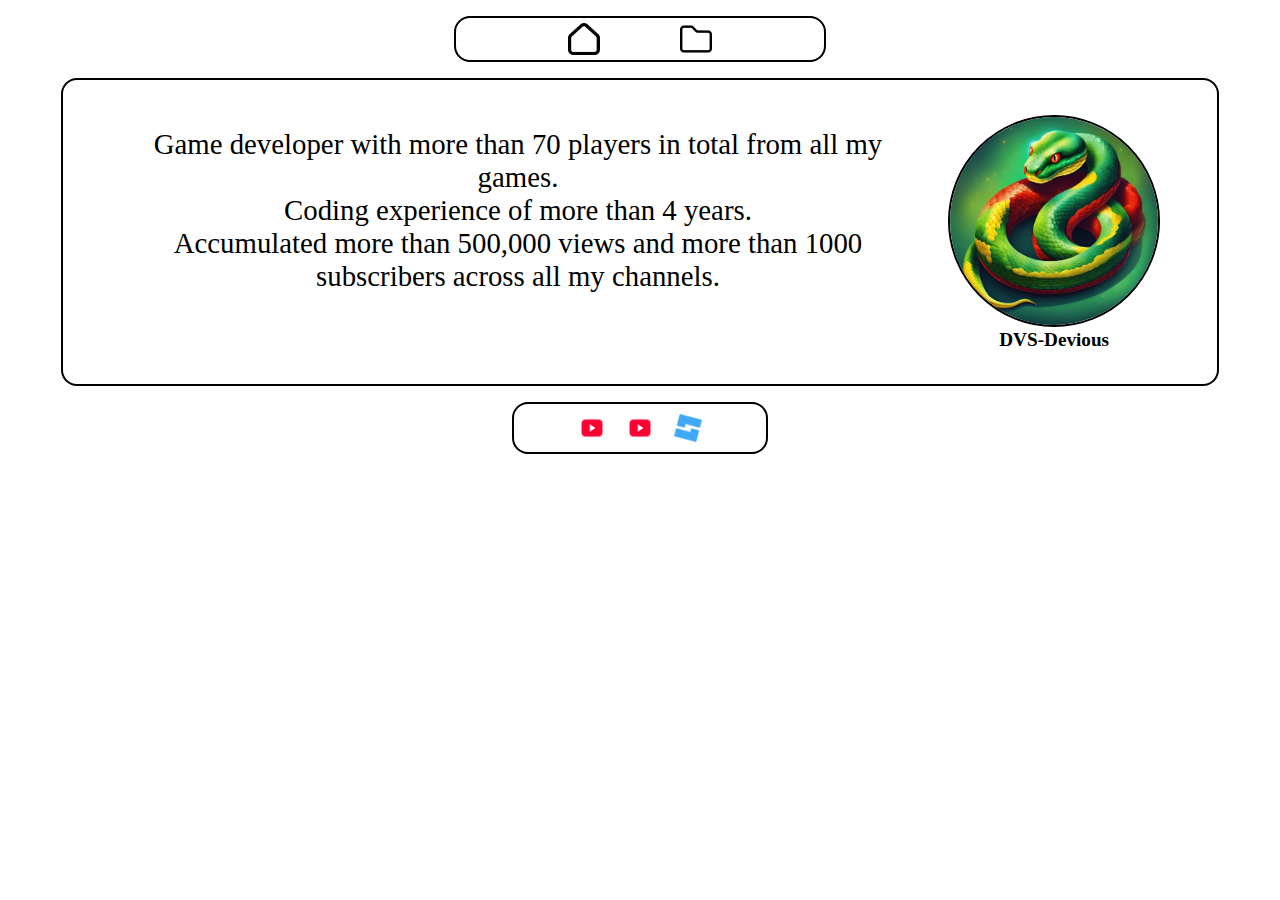
<file: index.html>
<!DOCTYPE html>
<html>

<head>
    <link rel="stylesheet" href="home.css">
    <link rel="icon" sizes="16x16" href="images/House Icon.png">
    <title>Home</title>
</head>

<body>
    <div class="NavBar">
        <a href="index.html">
            <img src="images/House Icon.png" class="NavIcon" id="HomeIcon">
        </a>
        <a href="projects.html">
            <img src="images/Folder Icon.png" class="NavIcon" id="ProjectsIcon">
        </a>
    </div>
    <div class="SummarySection">
        <p class="Summary">
            Game developer with more than 70 players in total from all my games.<br>
            Coding experience of more than 4 years. <br>
            Accumulated more than 500,000 views and more than 1000 subscribers across all my channels.
        </p>
        <div class="Profile">
            <img src="images/DVS-Devious Logo.png" alt="Profile Picture" class="ProfilePicture">
            <text class="DevName">DVS-Devious</text>
        </div>
    </div>
    <div class="Socials">
        <a href="https://www.youtube.com/@DVS-Sounds" target="_blank">
            <img src="images/Youtube Icon.png" class="SocialIcon">
        </a>
        <a href="https://www.youtube.com/@DVS-Devious" target="_blank">
            <img src="images/Youtube Icon.png" class="SocialIcon">
        </a>
         <a href="https://www.roblox.com/users/1126453159/profile" target="_blank">
            <img src="images/Roblox Icon.png" class="SocialIcon">
        </a>
    </div>
</body>

</html>
</file>
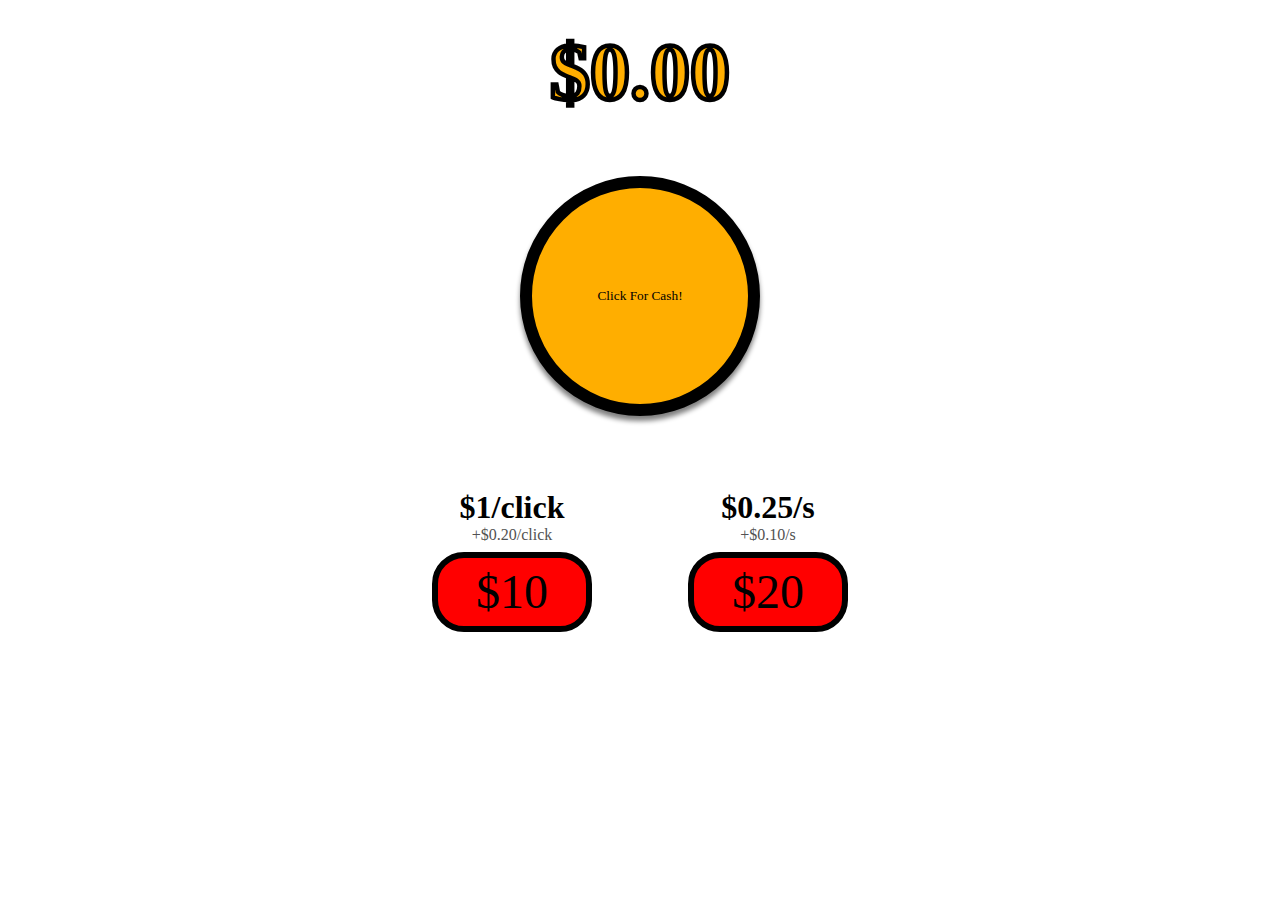
<file: ClickGame/index.html>
<!DOCTYPE html>
<html>

<head>
    <script src="index.js" defer></script>
    <link rel="stylesheet" href="GameStyle.css">
    <title>Click Game</title>
</head>


<body>
    <div class="Cash">
        <text class="CashAmount" id="Balance">
            $999.00
        </text>
    </div>
    <div class="ButtonArea">
        <button class="CashButton" id="CashButton">
            Click For Cash!
        </button>
    </div>
    <div class="Upgrades">
        <div class="Upgrade">
            <div class="UpgradeDetail">
                <text class="CurrentDetail" id="CashPerClickText">
                    $1/click
                </text>
                <text class="NewDetail">
                    +$0.20/click
                </text>
            </div>
            <button class="UpgradeButton" id="ClickUpgrade">
                 <text class="Price">
                    $10
                </text>
            </button>
        </div>
        <div class="Upgrade">
            <div class="UpgradeDetail">
                <text class="CurrentDetail" id="PassiveCashText">
                    $0.25/s
                </text>
                <text class="NewDetail">
                    +$0.10/s
                </text>
            </div>
            <button class="UpgradeButton" id="PassiveUpgrade">
                <text class="Price">
                    $20
                </text>
            </button>
        </div>
    </div>
</body>

</html>
</file>
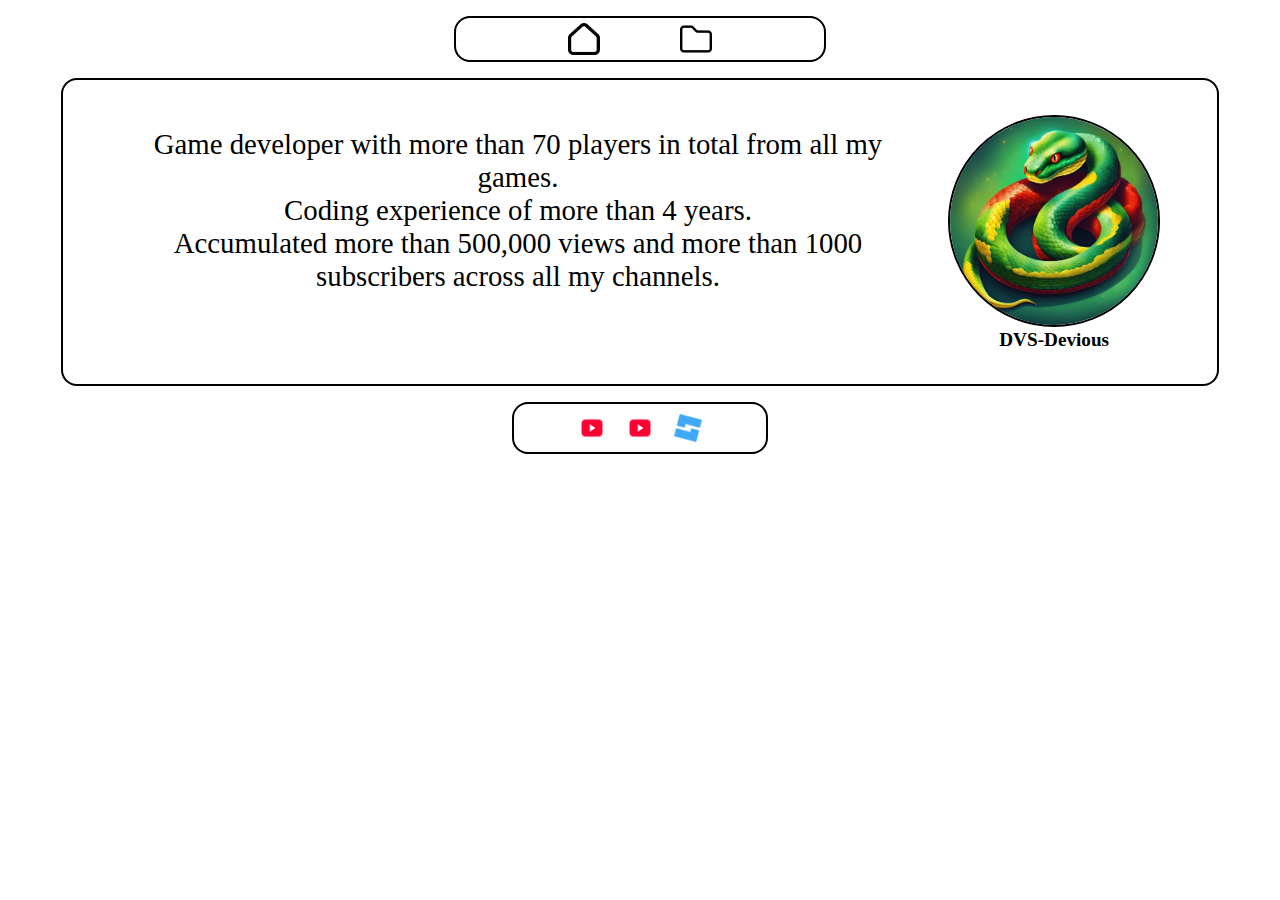
<file: home.html>
<!DOCTYPE html>
<html>

<head>
    <link rel="stylesheet" href="home.css">
    <link rel="icon" sizes="16x16" href="images/House Icon.png">
    <title>Home</title>
</head>

<body>
    <div class="NavBar">
        <a href="home.html">
            <img src="images/House Icon.png" class="NavIcon" id="HomeIcon">
        </a>
        <a href="projects.html">
            <img src="images/Folder Icon.png" class="NavIcon" id="ProjectsIcon">
        </a>
    </div>
    <div class="SummarySection">
        <p class="Summary">
            Game developer with more than 70 players in total from all my games.<br>
            Coding experience of more than 4 years. <br>
            Accumulated more than 500,000 views and more than 1000 subscribers across all my channels.
        </p>
        <div class="Profile">
            <img src="images/DVS-Devious Logo.png" alt="Profile Picture" class="ProfilePicture">
            <text class="DevName">DVS-Devious</text>
        </div>
    </div>
    <div class="Socials">
        <a href="https://www.youtube.com/@DVS-Sounds" target="_blank">
            <img src="images/Youtube Icon.png" class="SocialIcon">
        </a>
        <a href="https://www.youtube.com/@DVS-Devious" target="_blank">
            <img src="images/Youtube Icon.png" class="SocialIcon">
        </a>
         <a href="https://www.roblox.com/users/1126453159/profile" target="_blank">
            <img src="images/Roblox Icon.png" class="SocialIcon">
        </a>
    </div>
</body>

</html>
</file>
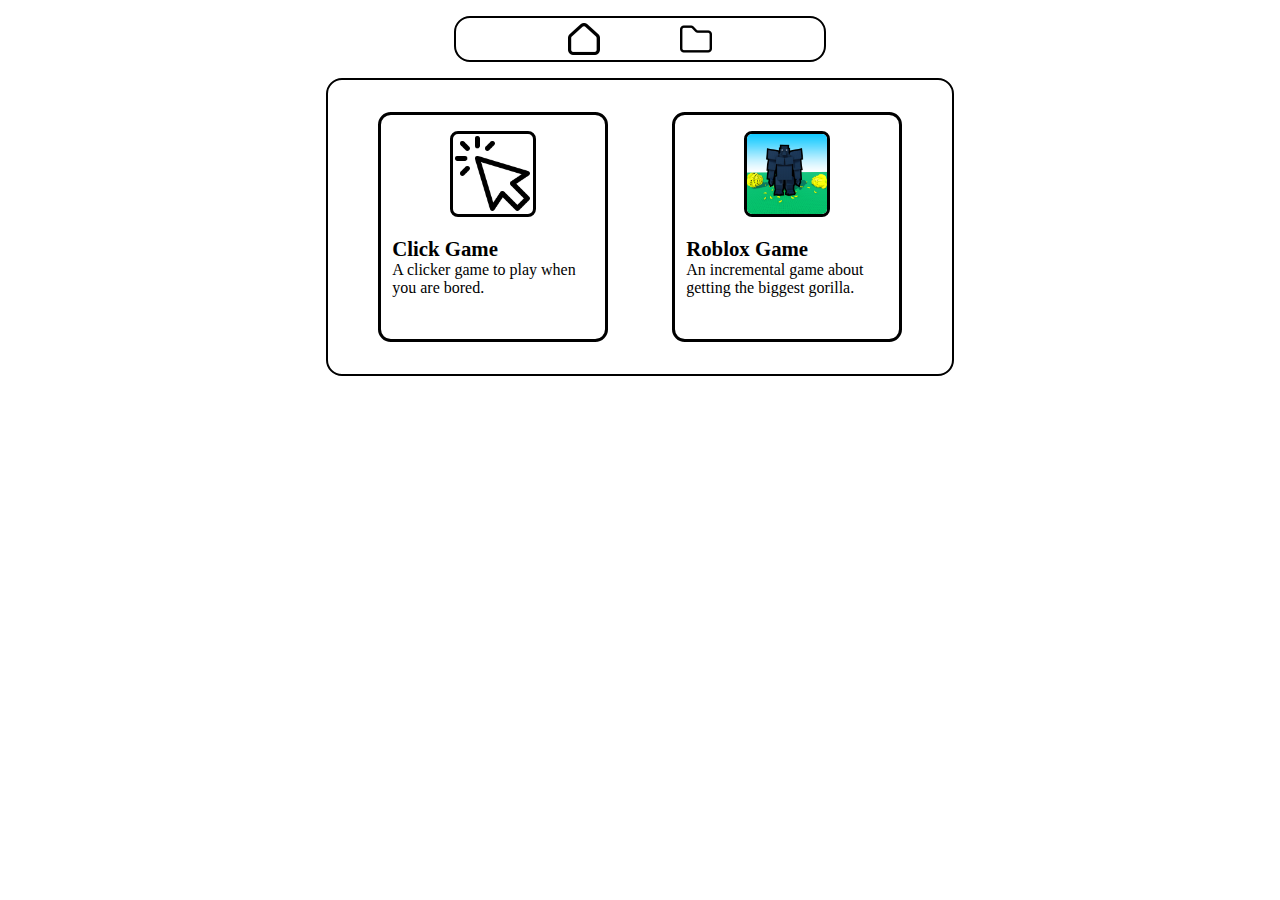
<file: projects.html>
<!DOCTYPE html>
<html>

<head>
    <script src="projects.js" defer></script>
    <link rel="stylesheet" href="projects.css">
    <link rel="icon" sizes="16x16" href="images/Folder Icon.png">
    <title>Projects</title>
</head>

<body>
    <div class="NavBar">
        <a href="index.html">
            <img src="images/House Icon.png" class="NavIcon" id="HomeIcon">
        </a>
        <a href="projects.html">
            <img src="images/Folder Icon.png" class="NavIcon" id="ProjectsIcon">
        </a>
    </div>
    <div class="ProjectsGrid" id="ProjectsGrid">
    </div>
</body>


</html>
</file>
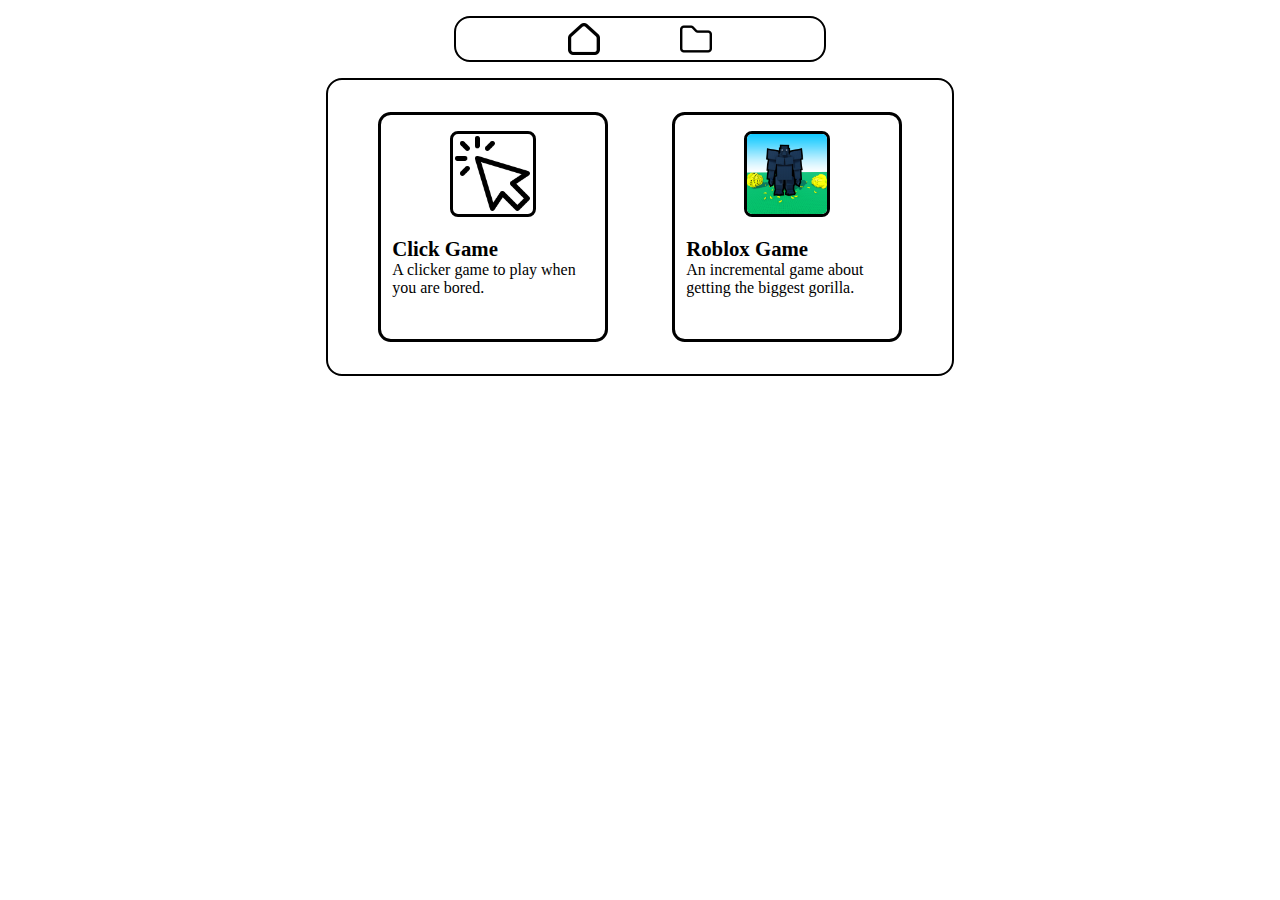
<file: Portfolio/projects.html>
<!DOCTYPE html>
<html>

<head>
    <script src="projects.js" defer></script>
    <link rel="stylesheet" href="projects.css">
    <link rel="icon" sizes="16x16" href="images/Folder Icon.png">
    <title>Projects</title>
</head>

<body>
    <div class="NavBar">
        <a href="home.html">
            <img src="images/House Icon.png" class="NavIcon" id="HomeIcon">
        </a>
        <a href="projects.html">
            <img src="images/Folder Icon.png" class="NavIcon" id="ProjectsIcon">
        </a>
    </div>
    <div class="ProjectsGrid" id="ProjectsGrid">
    </div>
</body>

</html>
</file>
<file: home.css>
text {
    font-family: 'Segoe UI';
}

body {
    display: flex;
    justify-content: center;
    align-items: center;
    flex-direction: column;
    gap: 1rem;
    padding-top: .5rem;
}

.NavBar {
    display: flex;
    justify-content: center;
    align-items: center;
    height: 2rem;
    width: 23rem;
    border-radius: 1rem 1rem 1rem 1rem;
    border-width: .15rem;
    border-style: solid;
    gap: 5rem;
    padding-top: .3rem;
    padding-bottom: .3rem;
}

.NavBar a {
    display: flex;
    justify-content: center;
    align-items: center;
}

.NavIcon {
    height: 2rem;
    width: 2rem;
    border-style: none;
    background-color: #00000000;
    background-size: cover;
    transition: transform 0.2s ease;
}

.NavIcon:hover {
    cursor: pointer;
    transform: scale(1.1);
}

.SummarySection {
    display: flex;
    justify-content: center;
    align-items: center;
    border-radius: 1rem 1rem 1rem 1rem;
    border-width: .15rem;
    border-style: solid;
    height: 18rem;
    width: 90%;
    gap: 2rem;
    padding: .5rem;
}

.Summary {
    height: 13rem;
    width: 70%;
    text-align: center;
    text-justify: center;
    font-size: 1.8rem;
}

.Profile {
    display: grid;
    justify-content: center;
    align-items: center;
    gap: 1%;
}

.ProfilePicture {
    border-radius: 10rem 10rem 10rem 10rem;
    border-width: .15rem;
    border-style: solid;
    height: 13rem;
    width: 13rem;
}

.DevName {
    text-align: center;
    text-justify: center;
    font-size: larger;
    font-weight: bold;
}

.Socials {
    display: flex;
    justify-content: center;
    align-items: center;
    height: 3rem;
    width: 20%;
    border-radius: 1rem 1rem 1rem 1rem;
    border-width: .15rem;
    border-style: solid;
    gap: 1rem;
}

.Socials a {
    display: flex;
    justify-content: center;
    align-items: center;
    transition: transform 0.2s ease;
}

.Socials a:hover {
    cursor: pointer;
    transform: scale(1.1);
}

.SocialIcon {
    height: 2rem;
    width: 2rem;
    border-radius: .4rem;
}
</file>
<file: ClickGame/GameStyle.css>
text {
    font-family: 'Segoe UI';
}

button {
    font-family: 'Segoe UI';
    transition: transform 0.2s ease;
}

button:hover {
    cursor: pointer;
    transform: scale(1.1);
}

.Cash {
    display: flex;
    justify-content: center;
    align-items: center;
    height: 8rem;
}

.CashAmount {
    color: #FFAE00;
    font-size: 5rem;
    font-weight: 1000;
    -webkit-text-stroke: 2px black;
}

.ButtonArea {
    display: flex;
    justify-content: center;
    align-items: center;
    height: 20rem;
}

.CashButton {
    height: 15rem;
    width: 15rem;
    border-radius: 15rem 15rem 15rem 15rem;
    border-width: .8rem;
    border-style: solid;
    background-color: #FFAE00;
    box-shadow: 0px 5px 5px grey;
}

.Upgrades {
    display: flex;
    justify-content: center;
    align-items: center;
    height: 13rem;
    gap: 6rem;
}

.Upgrade {
    display: flex;
    flex-direction: column;
    justify-content: center;
    align-items: center;
    gap: .5rem;
}

.UpgradeDetail {
    display: flex;
    flex-direction: column;
    justify-content: center;
    align-items: center; 
}

.CurrentDetail {
    font-size: 2rem;
    font-weight: 700;
}

.NewDetail {
    color: #525252;
    font-size: 1rem;
    font-weight: 100;
}

.UpgradeButton {
    height: 5rem;
    width: 10rem;
    border-radius: 2rem 2rem 2rem 2rem;
    border-width: .4rem;
    border-style: solid;
    background-color: #00FF00;
    display: flex;
    align-items: center;
    justify-content: center;
}

.Price {
    text-align: center; 
    font-size: 3rem;
    font-weight: normal;
}
</file>
<file: projects.css>
text {
    font-family: 'Segoe UI';
}


body {
    display: flex;
    justify-content: center;
    align-items: center;
    flex-direction: column;
    gap: 1rem;
    padding-top: .5rem;
}

.NavBar {
    display: flex;
    justify-content: center;
    align-items: center;
    height: 2rem;
    width: 23rem;
    border-radius: 1rem 1rem 1rem 1rem;
    border-width: .15rem;
    border-style: solid;
    gap: 5rem;
    padding-top: .3rem;
    padding-bottom: .3rem;
}

.NavBar a {
    display: flex;
    justify-content: center;
    align-items: center; 
}

.NavIcon {
    height: 2rem;
    width: 2rem;
    border-style: none;
    background-color: #00000000;
    background-size: cover;
    transition: transform 0.2s ease;
}

.NavIcon:hover {
    cursor: pointer;
    transform: scale(1.1);
}

.ProjectsGrid {
    display: flex;
    align-items: center;
    justify-content: center;
    border-radius: 1rem 1rem 1rem 1rem;
    border-width: .15rem;
    border-style: solid;
    height: max-content;
    width: 35rem;
    padding: 2rem;
    gap: 4rem;
}

.ProjectCard {
    display: flex;
    align-items: center;
    flex-direction: column;
    background-color: #ffffff;
    height: 14rem;
    width: 14rem;
    border-radius: .8rem .8rem .8rem .8rem;
    border: solid;
    transition: transform 0.2s ease;
}

.ProjectCard:hover {
    cursor: pointer;
    transform: scale(1.05);
}

.ProjectImage {
    padding: 1rem;
}

.ProjectImage img {
    height: 5rem;
    width: 5rem;
    border-radius: .5rem;
    border: solid;
}

.ProjectDetails {
    display: flex;
    align-items: left;
    flex-direction: column;
    width: 90%;
}

.ProjectName {
    font-weight: bold;
    font-size: 1.3rem;
}

.ProjectDescription {
    font-size: 1rem;
}
</file>
<file: Portfolio/projects.css>
text {
    font-family: 'Segoe UI';
}


body {
    display: flex;
    justify-content: center;
    align-items: center;
    flex-direction: column;
    gap: 1rem;
    padding-top: .5rem;
}

.NavBar {
    display: flex;
    justify-content: center;
    align-items: center;
    height: 2rem;
    width: 23rem;
    border-radius: 1rem 1rem 1rem 1rem;
    border-width: .15rem;
    border-style: solid;
    gap: 5rem;
    padding-top: .3rem;
    padding-bottom: .3rem;
}

.NavBar a {
    display: flex;
    justify-content: center;
    align-items: center; 
}

.NavIcon {
    height: 2rem;
    width: 2rem;
    border-style: none;
    background-color: #00000000;
    background-size: cover;
    transition: transform 0.2s ease;
}

.NavIcon:hover {
    cursor: pointer;
    transform: scale(1.1);
}

.ProjectsGrid {
    display: flex;
    align-items: center;
    justify-content: center;
    border-radius: 1rem 1rem 1rem 1rem;
    border-width: .15rem;
    border-style: solid;
    height: max-content;
    width: 35rem;
    padding: 2rem;
    gap: 4rem;
}

.ProjectCard {
    display: flex;
    align-items: center;
    flex-direction: column;
    background-color: #ffffff;
    height: 14rem;
    width: 14rem;
    border-radius: .8rem .8rem .8rem .8rem;
    border: solid;
    transition: transform 0.2s ease;
}

.ProjectCard:hover {
    cursor: pointer;
    transform: scale(1.05);
}

.ProjectImage {
    padding: 1rem;
}

.ProjectImage img {
    height: 5rem;
    width: 5rem;
    border-radius: .5rem;
    border: solid;
}

.ProjectDetails {
    display: flex;
    align-items: left;
    flex-direction: column;
    width: 90%;
}

.ProjectName {
    font-weight: bold;
    font-size: 1.3rem;
}

.ProjectDescription {
    font-size: 1rem;
}
</file>
